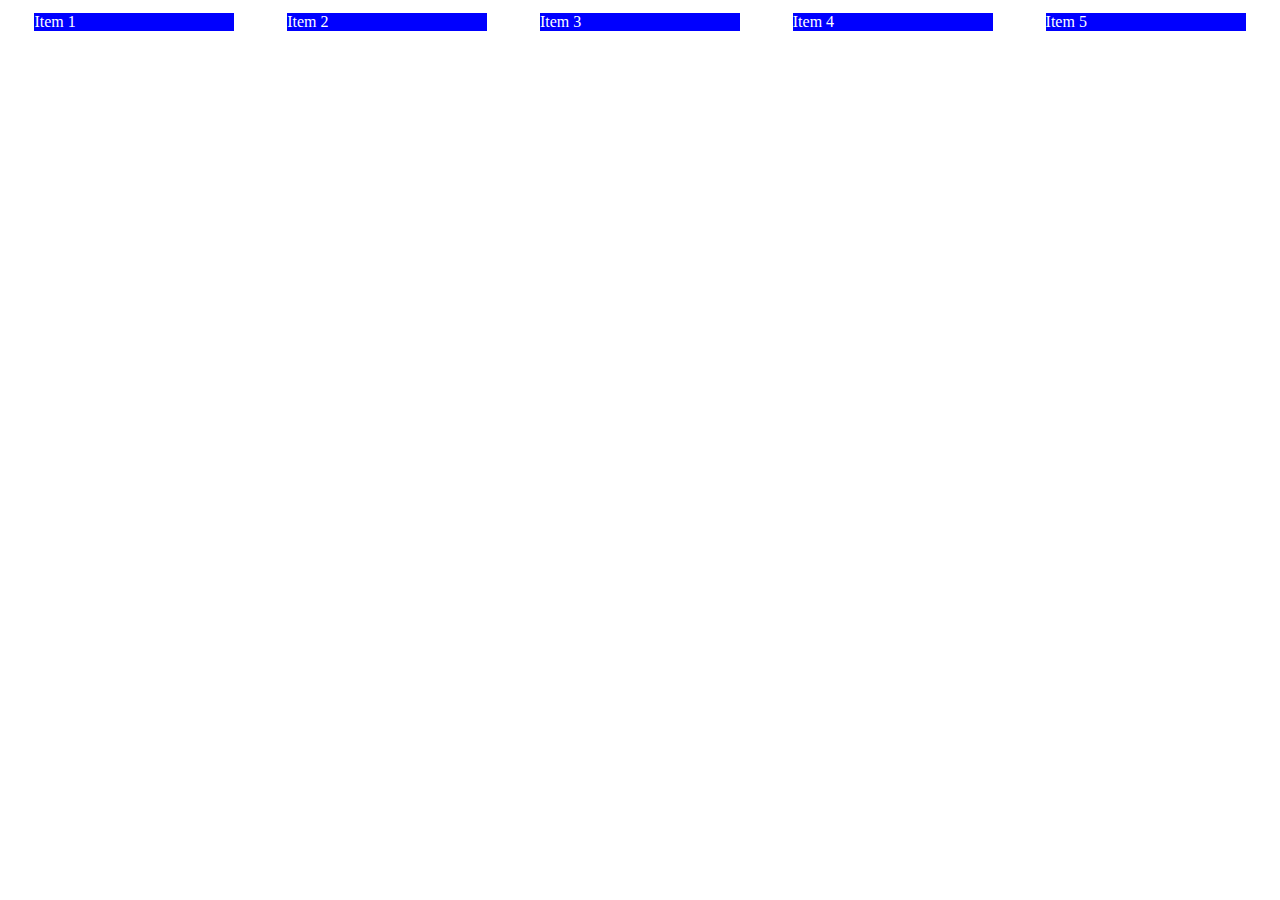
<file: ex1/index.html>
<!DOCTYPE html>
<html lang="en">
<head>
	<meta charset="UTF-8">
	<meta name="viewport" content="width=device-width, initial-scale=1.0">
	<link rel="stylesheet" href="style.css">

	<title>Flexbox example</title>
</head>
<body>
	<div class="container">
		<div class="item">Item 1</div>
		<div class="item">Item 2</div>
		<div class="item">Item 3</div>
		<div class="item">Item 4</div>
		<div class="item">Item 5</div>
	</div>
</body>
</html>
</file>
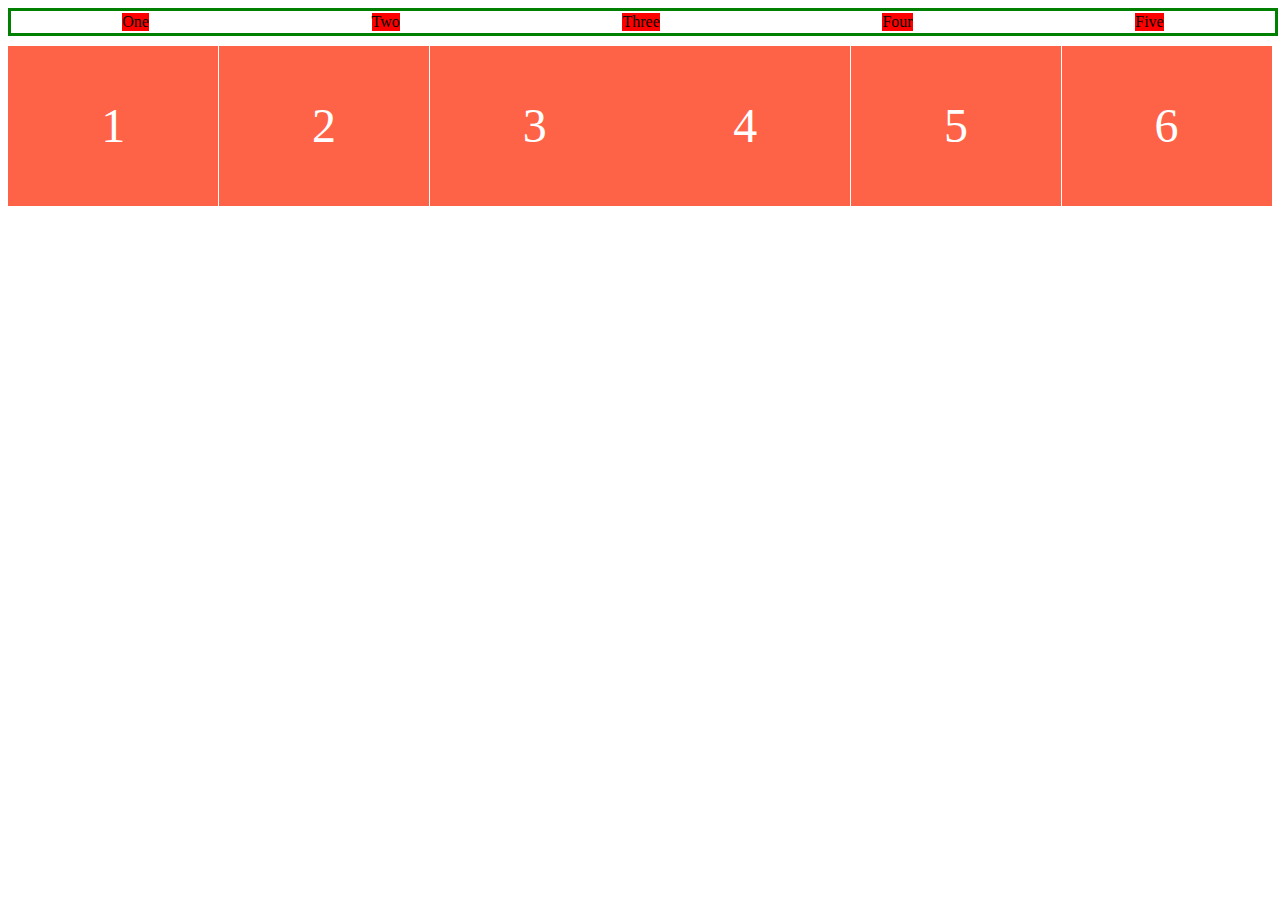
<file: ex2/index.html>
<!DOCTYPE html>
<html lang="en">
<head>
	<meta charset="UTF-8">
	<meta name="viewport" content="width=device-width, initial-scale=1.0">
	<title>Document</title>
	<link rel="stylesheet" href="style.css">
</head>
<body>
	<div class="parent">
		<div class="child">One</div>
		<div class="child">Two</div>
		<div class="child">Three</div>
		<div class="child">Four</div>
		<div class="child">Five</div>
	</div>
	<ul class="flex_container">
		<li class="flex_item">1</li>
		<li class="flex_item">2</li>
		<li class="flex_item">3</li>
		<li class="flex_item">4</li>
		<li class="flex_item">5</li>
		<li class="flex_item">6</li>
	</ul>
</body>
</html>
</file>
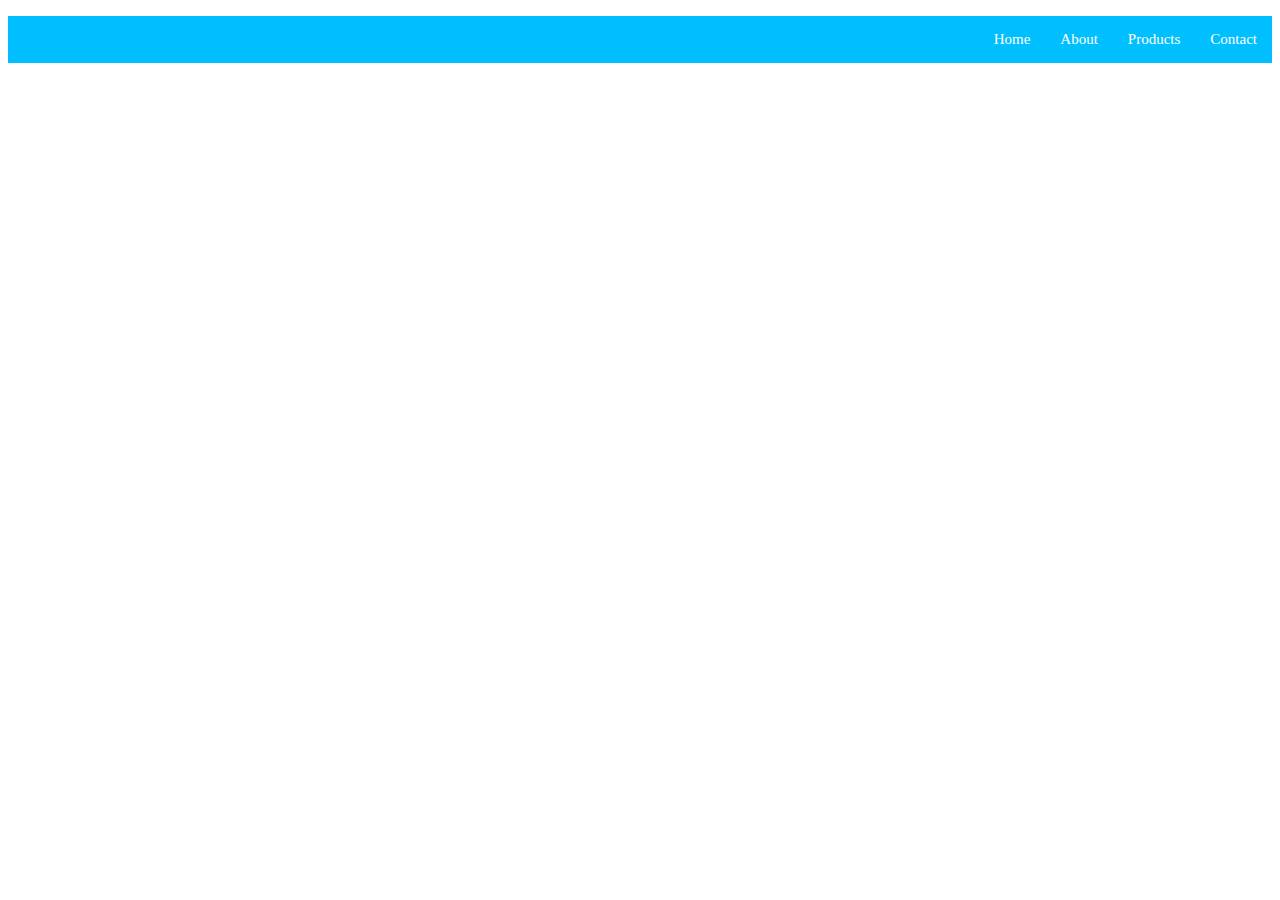
<file: ex3/index.html>
<!DOCTYPE html>
<html lang="en">
<head>
	<meta charset="UTF-8">
	<meta name="viewport" content="width=device-width, initial-scale=1.0">
	<link rel="stylesheet" href="style.css">
	<title>Document</title>
</head>
<body>
	<ul class="navigator">
		<li><a href="">Home</a></li>
		<li><a href="">About</a></li>
		<li><a href="">Products</a></li>
		<li><a href="">Contact</a></li>
		
	</ul>
</body>
</html>
</file>
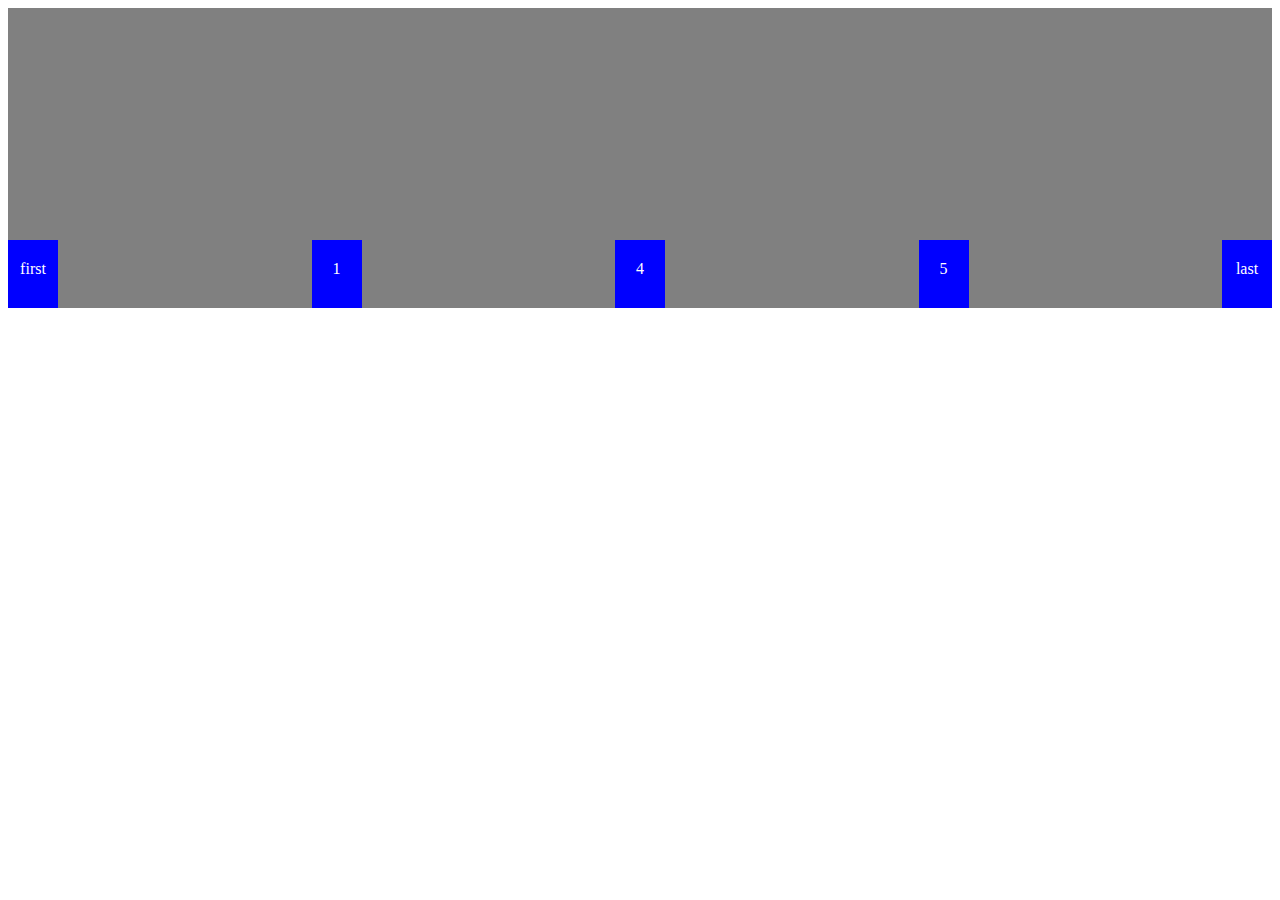
<file: ex4/index.html>
<!DOCTYPE html>
<html lang="en">
<head>
	<meta charset="UTF-8">
	<meta name="viewport" content="width=device-width, initial-scale=1.0">
	<link rel="stylesheet" href="style.css">
	<title>Document</title>
</head>
<body>
	<div class="father">
		<div id="one" class="section">1</div>
		<div id="two" class="section first">first</div>
		<div id="three" class="section last">last</div>
		<div id="four"class="section">4</div>
		<div id="five" class="section">5</div>
	</div>
</body>
</html>
</file>
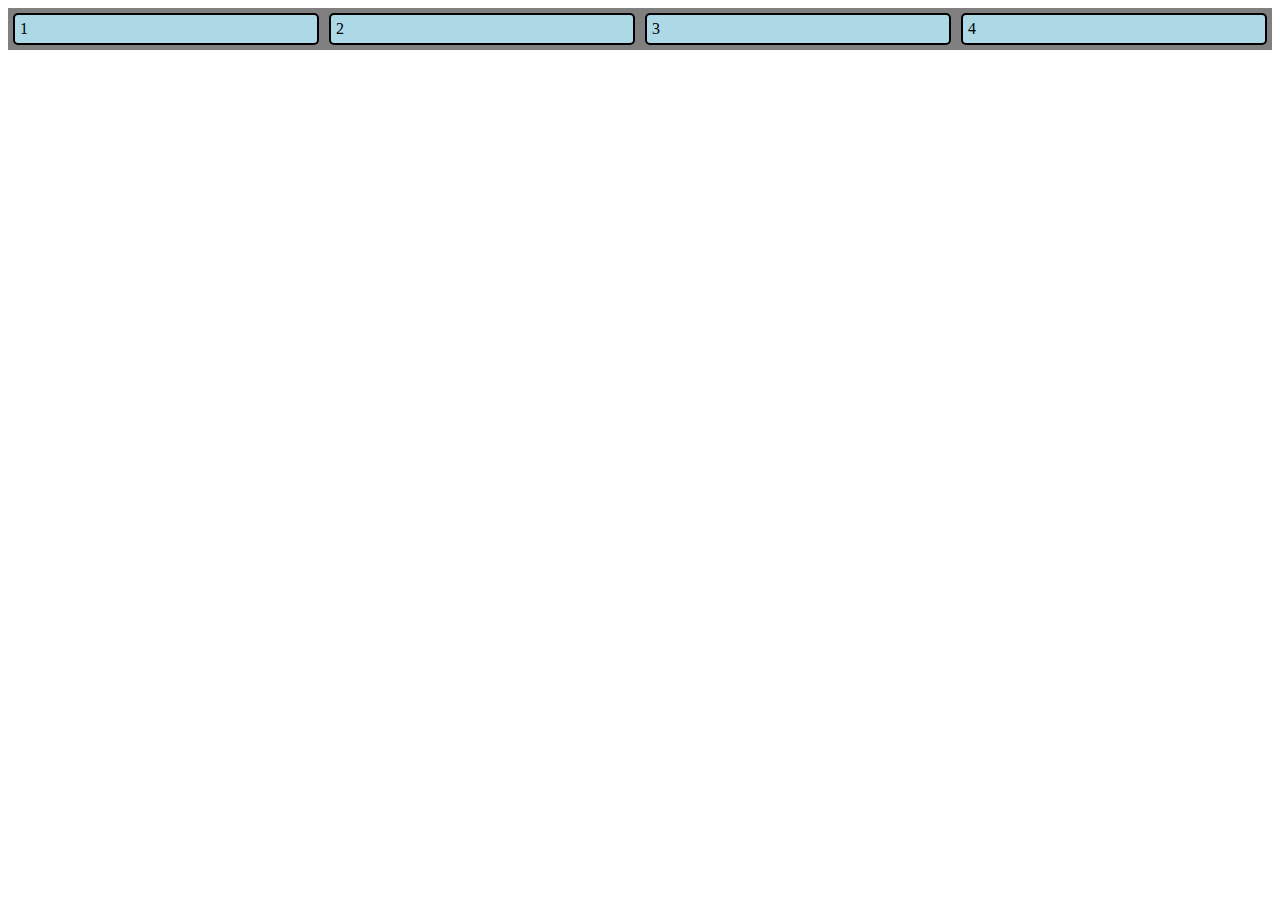
<file: ex5/index.html>
<!DOCTYPE html>
<html lang="en">
<head>
	<meta charset="UTF-8">
	<meta name="viewport" content="width=device-width, initial-scale=1.0">
	<link rel="stylesheet" href="style.css">
	<title>Document</title>
</head>
<body>
	<main>
		<section>1</section>
		<section>2</section>
		<section>3</section>
		<section>4</section>
	</main>
</body>
</html>
</file>
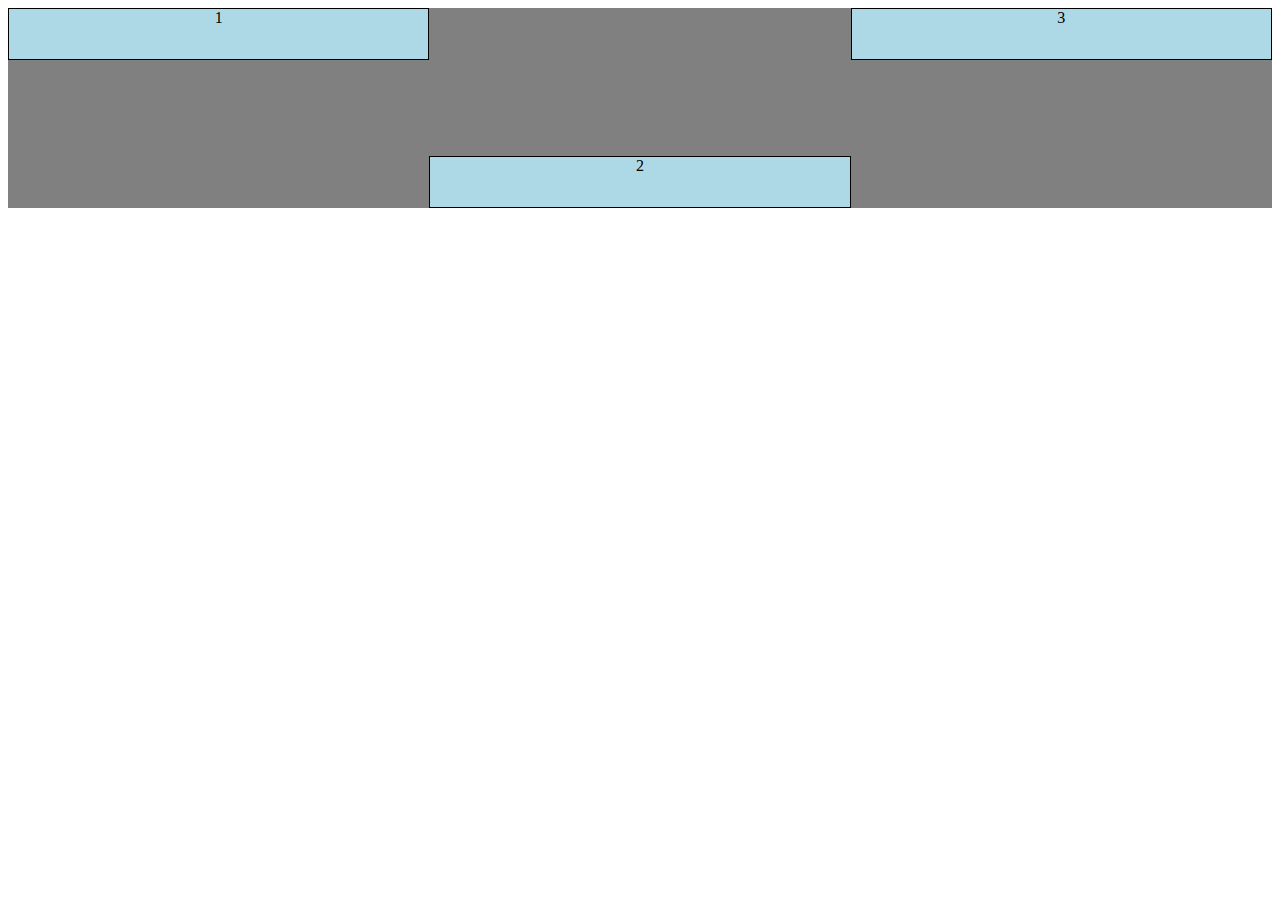
<file: ex7/index.html>
<!DOCTYPE html>
<html lang="en">
<head>
	<meta charset="UTF-8">
	<meta name="viewport" content="width=device-width, initial-scale=1.0">
	<link rel="stylesheet" href="style.css">
	<title>Document</title>
</head>
<body>
	<main>
		<section>1</section>
		<section>2</section>
		<section>3</section>
	</main>
</body>
</html>
</file>
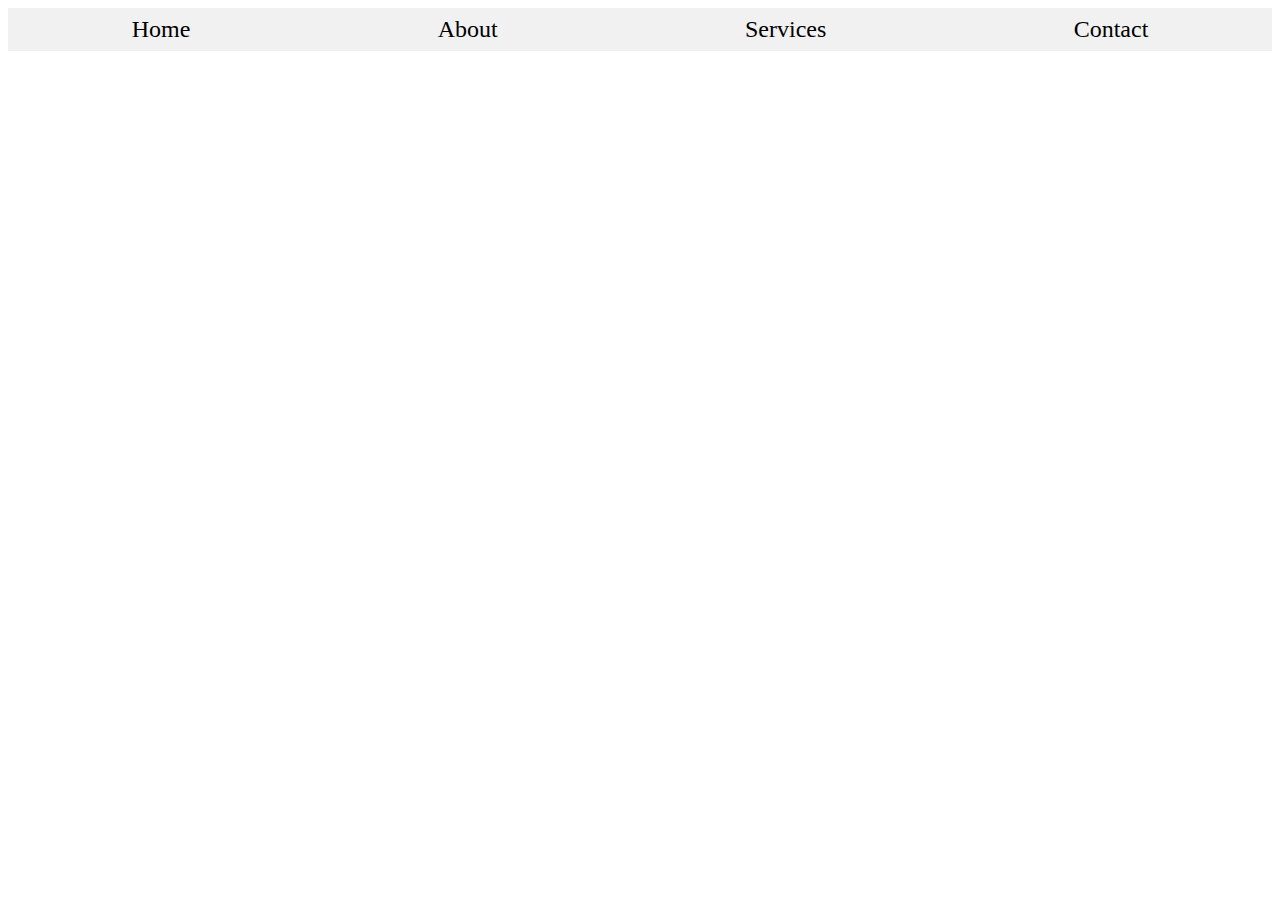
<file: ex8-responsiveNavbar/index.html>
<!DOCTYPE html>
<html lang="en">
<head>
	<meta charset="UTF-8">
	<meta name="viewport" content="width=device-width, initial-scale=1.0">
	<link rel="stylesheet" href="style.css">
	<title>Document</title>
</head>
<body>
	<div class="wraper">
			<ul class="navbar">
				<li>Home</li>
				<li>About</li>
				<li>Services</li>
				<li>Contact</li>
			</ul>
	</div>
</body>
</html>
</file>
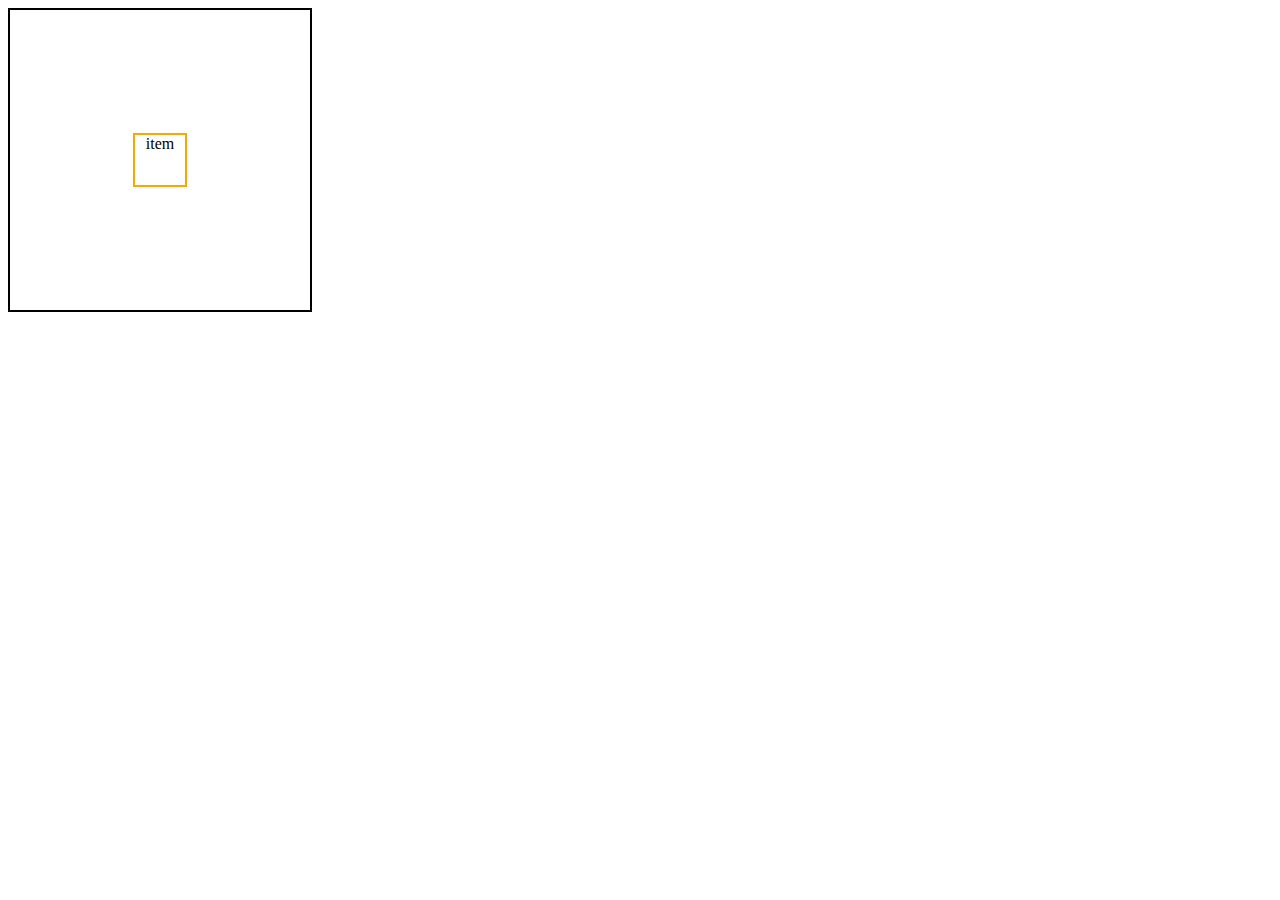
<file: ex9-centeringItem/index.html>
<!DOCTYPE html>
<html lang="en">
<head>
	<meta charset="UTF-8">
	<meta name="viewport" content="width=device-width, initial-scale=1.0">
	<link rel="stylesheet" href="style.css">
	<title>Document</title>
</head>
<body>
	<div class="wraper">
		<div class="item">item</div>
	</div>
</body>
</html>
</file>
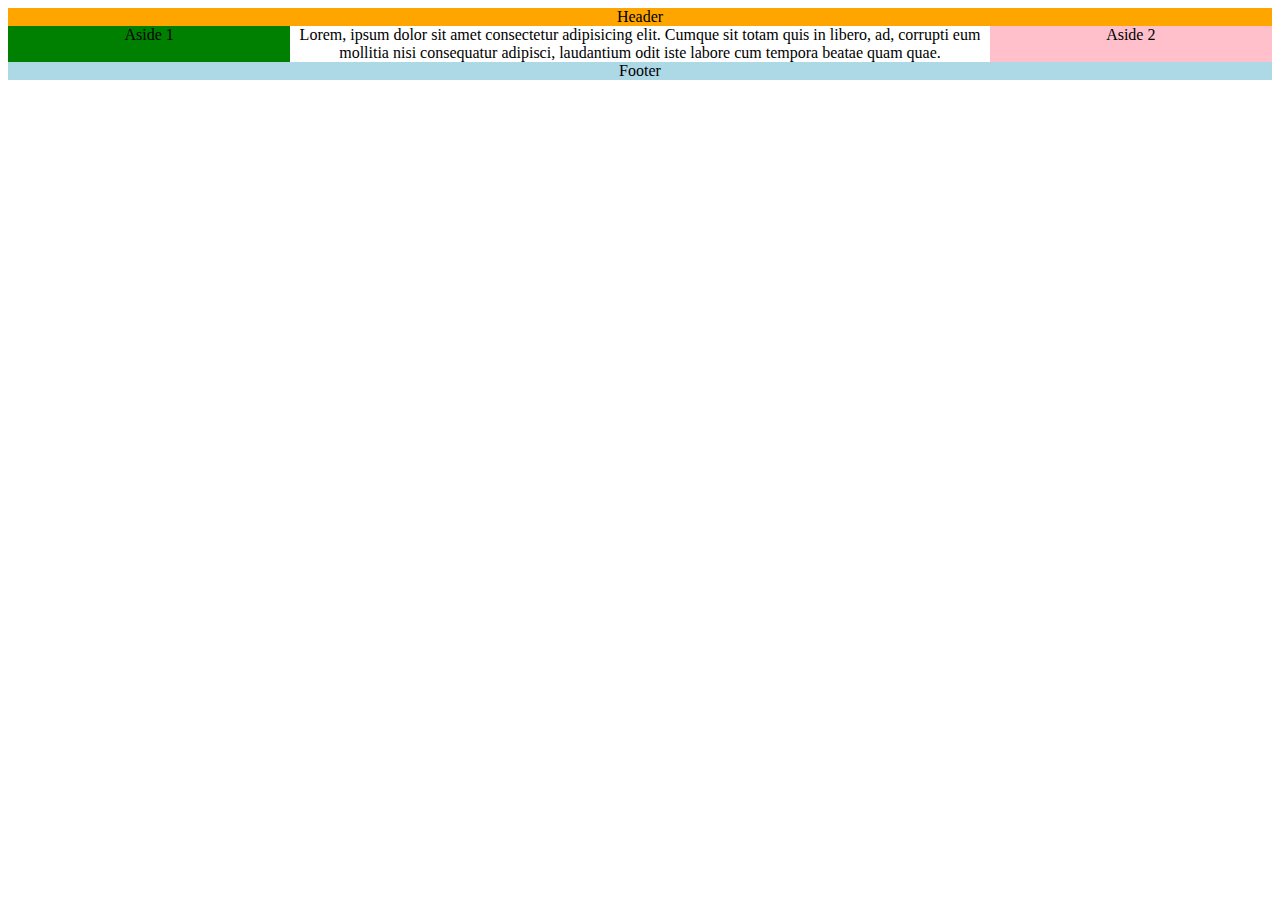
<file: practice1/index.html>
<!DOCTYPE html>
<html lang="en">
<head>
	<meta charset="UTF-8">
	<meta name="viewport" content="width=device-width, initial-scale=1.0">
	<link rel="stylesheet" href="style.css">
	<title>Document</title>
</head>
<body>
	<div class="wrapper">
		<header class="header">Header</header>
		<div class="main">
			Lorem, ipsum dolor sit amet consectetur adipisicing elit. Cumque sit totam quis in libero, ad, corrupti eum mollitia nisi consequatur adipisci, laudantium odit iste labore cum tempora beatae quam quae.
		</div>
		<div class="aside aside-left">Aside 1</div>
		<div class="aside aside-right">Aside 2</div>
		<footer class="footer">Footer</footer>
	</div>
</body>
</html>
</file>
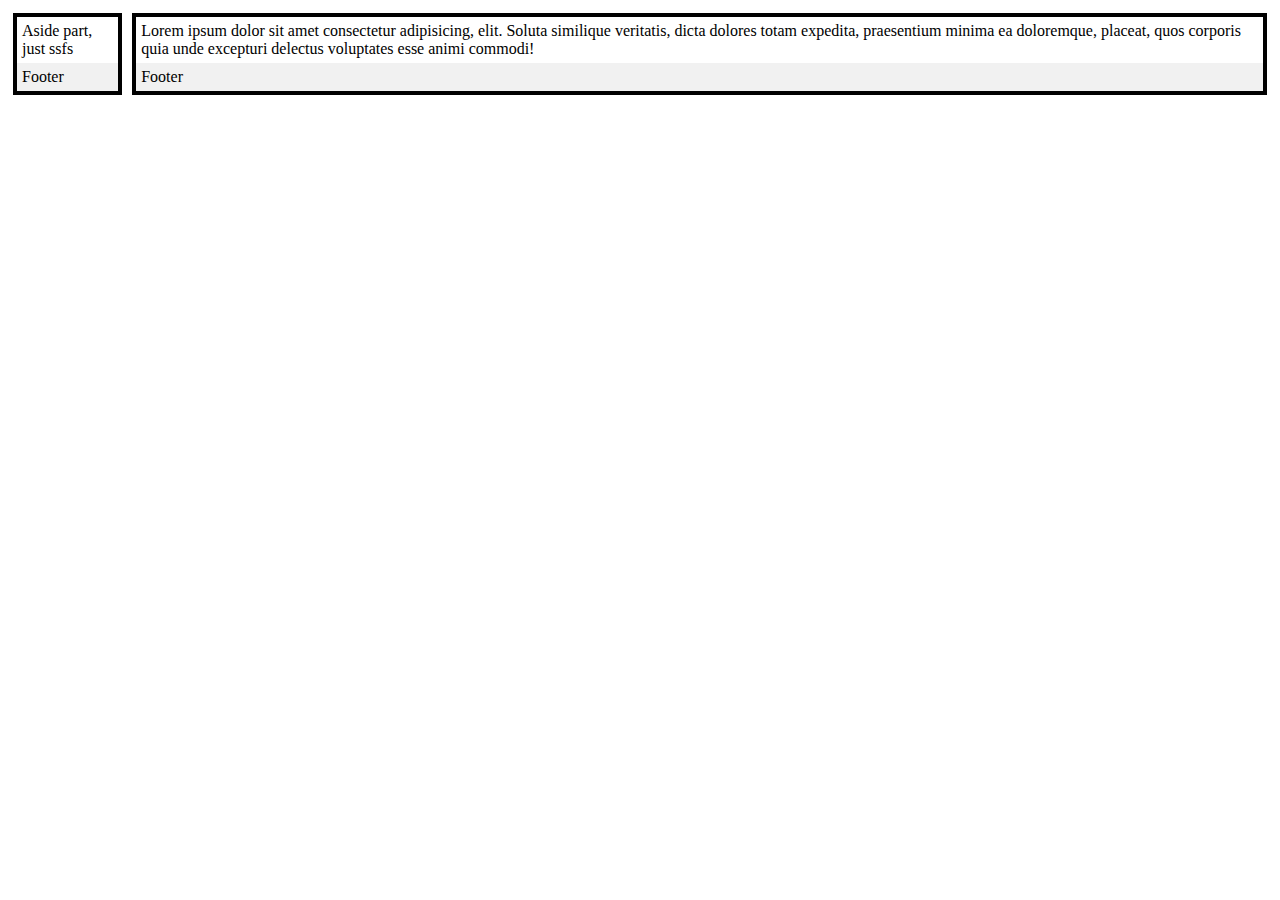
<file: practice2/index.html>
<!DOCTYPE html>
<html lang="en">
<head>
	<meta charset="UTF-8">
	<meta name="viewport" content="width=device-width, initial-scale=1.0">
	<link rel="stylesheet" href="style.css">
	<title>Document</title>
</head>
<body>
	<main class="cards">
		<div class="card">
			<div class="body">Aside part, just ssfs</div>
			<div class="footer">Footer</div>
		</div>

		<div class="card">
			<div class="body">Lorem ipsum dolor sit amet consectetur adipisicing, elit. Soluta similique veritatis, dicta dolores totam expedita, praesentium minima ea doloremque, placeat, quos corporis quia unde excepturi delectus voluptates esse animi commodi!</div>
			<div class="footer">Footer</div>
		</div>
	</main
</body>
</html>
</file>
<file: ex1/style.css>
.container {
    display: flex;
    justify-content: space-around;

}

.item {
    background: blue;
    color: #fff;
    margin: 5px;
    flex-basis: 200px;
}

.item:nth-of-type(2){

}

.item:nth-of-type(3){

}
</file>
<file: ex2/style.css>
.parent{
	display: flex;
	justify-content: space-around;
	width: 100%;
	border: green 3px solid;
}

.child{
	background-color: red;
	margin: 2px;
}

.flex_container{
	display: flex;
	flex-flow: row wrap;
	justify-content: space-around;
	list-style: none;
	padding: 0;
	margin: 0;
}

.flex_item{
	background: tomato;
	padding: 5px;
	width: 200px;
	height: 150px;
	margin-top: 10px;
	text-align: center;
	color: white;
	font-size: 3em;
	line-height: 150px;
}
</file>
<file: ex3/style.css>
.navigator{
	display: flex;
	flex-direction: row;
	flex-wrap: wrap;
	/*flex-flow: column wrap;*/
	justify-content: flex-end;
	background: deepskyblue;
	list-style: none;
	/*padding: 15px;*/
}

@media all and (max-width: 800px) and (min-width: 600px){
	.navigator{
		display: flex;
		justify-content: space-around;
	}
}

@media all and (max-width: 600px){
	.navigator{
		display: flex;
		-webkit-flex-flow: column wrap;
		flex-direction: column;
		padding: 0;

	}
}

.navigator a{
	text-decoration: none;
	text-align: center;
	padding: 1em;
	color: white;
	font-size: 15px;
	display: inline-block;
	
}
</file>
<file: ex4/style.css>
.father{
	display: flex;
	justify-content: space-between;
	height: 300px;
	background: grey;
	align-items: flex-end;
}

.section{
	height: 3em;
	width: 50px;
	background-color: blue;
	color: white;
	text-align: center;
	padding-top: 20px;
}

.section:nth-child(2){
	order: -1;
}
.section:nth-child(3){
	order: 1;
}
/*.first{	order: -1; }
.last{ 	order: 1; }*/
</file>
<file: ex5/style.css>
main{
	display: flex;
	justify-content: flex-start;
	background-color: grey;
}

section{
	background-color: lightblue;
	border: 2px solid;
	border-radius: 5px;
	margin: 5px;
	padding: 5px;
	width: 120%;
}

section{
	flex-shrink: 1;
}
</file>
<file: ex7/style.css>
main{	
	display: flex;
	height: 200px;
	background-color: grey;
	align-content: flex-start;
}

section{
	height: 50px;
	background-color: lightblue;
	text-align: center;
	border: 1px solid;
	flex-grow: 1;
}

section:nth-child(2){
	align-self: flex-end;
}
</file>
<file: ex8-responsiveNavbar/style.css>
.navbar{
	background-color: #f1f1f1;
	display: flex;
	flex-flow: row nowrap;
	font-size: 1.5em;
	/*justify-content: space-around;*/
	padding:0;
	margin: 0;

}


.navbar li  {
	list-style: none;
	padding: 0.5rem;
	text-align: center;
	/*margin-bottom: 1px;*/
	flex: 1  auto;
	cursor: pointer;
}

.navbar li:hover{
	background-color: #555;
	color: white;

}

@media all and (max-width: 600px){
	.navbar{
		flex-direction: column;
	}
	.navbar li{
		text-align: center;

	}
}
</file>
<file: ex9-centeringItem/style.css>
.wraper{
	display: flex;
	border: 2px solid;
	border-color: black;
	width: 300px;
	height: 300px;
	justify-content: center;
	align-items: center;

}

.item{
	border: 2px solid;
	border-color: orange;
	width: 50px;
	height: 50px;
	text-align: center;
	vertical-align: middle;
}
</file>
<file: practice1/style.css>
.wrapper{
	display: flex;
	flex-flow: row wrap;
}
.wrapper > * {
	text-align: center;
	align-items: center;

}
.header{
	background-color: orange;
	flex: 1 100%;
}


.aside-left{ 
	order:1; 
	background-color: green;
	flex-grow: 1;
	vertical-align: middle;
}
.main{
	order: 2;
	flex: 3 0px;
}
.aside-right{
	order:3;
	background-color: pink;
	flex-grow: 1;
}

.footer{
	background-color: lightblue;
	flex: 1 100%;
	order: 4;
}

@media all and (max-width: 600px){
	.wrapper > * {
		padding: 10px;
		flex: 1 100%;
	}
}
</file>
<file: practice2/style.css>
.cards{
	display: flex;
	flex-direction: row nowrap;
}

.card{
	border: 4px solid black;
	margin: 5px;
	display: flex;
	flex-direction: column;
	
}

.card .body{
	flex: 1;
	padding: 5px;
}


.card .footer{
	padding: 5px;
	background-color: #f1f1f1;
}
</file>
